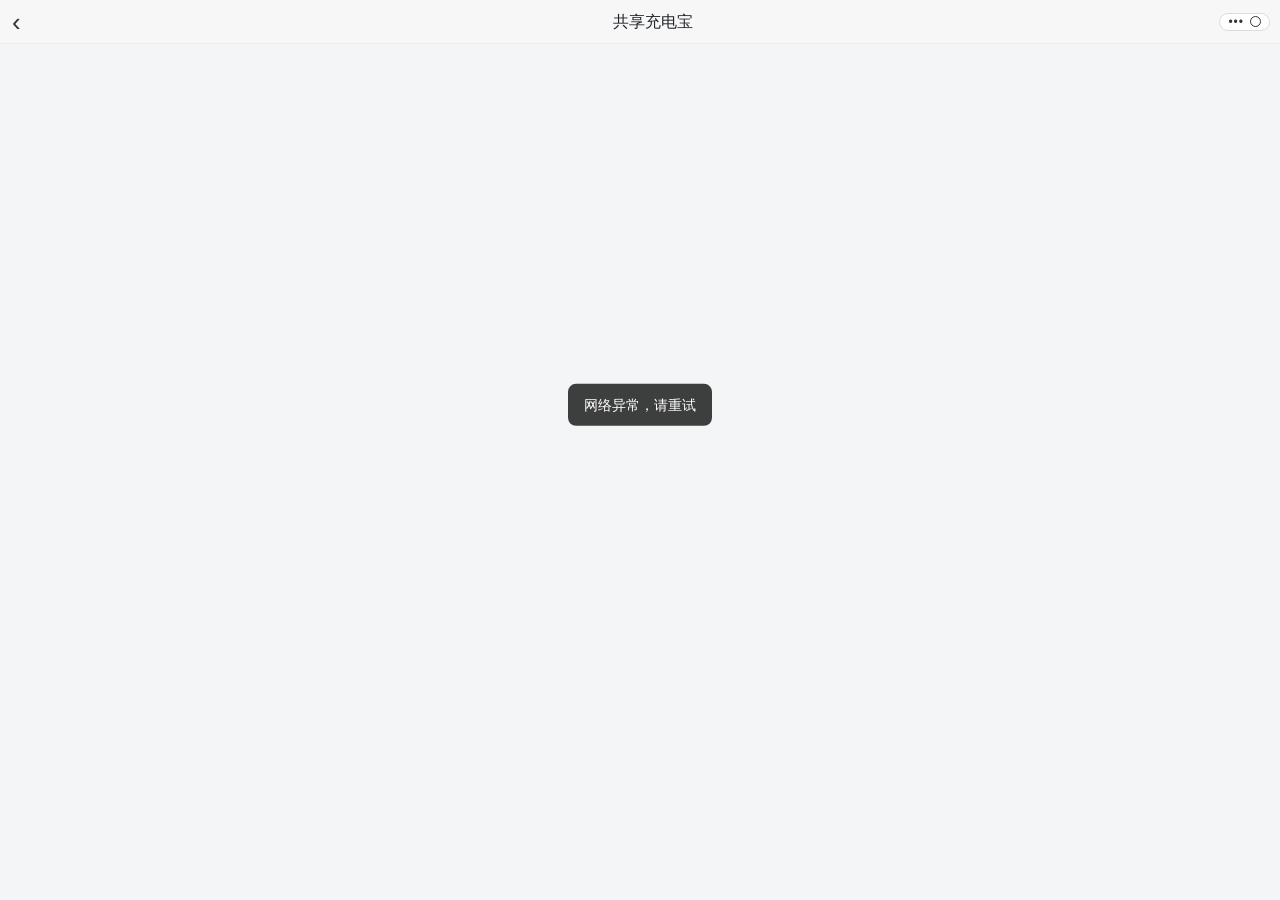
<file: index.html>
<!doctype html>
<html lang="zh-CN">
<head>
<meta charset="utf-8">
<meta name="viewport" content="width=device-width,initial-scale=1,maximum-scale=1,user-scalable=no,viewport-fit=cover">
<title>共享充电宝</title>
<link rel="stylesheet" href="assets/mobile.css?v=20261010a">
<script src="config.js"></script>
</head>
<body>

<div class="wx-nav">
  <span class="back">&#8249;</span>
  <span class="wx-title" id="brandTitle">共享充电宝</span>
  <span class="wx-caps"><i class="dots">&#8226;&#8226;&#8226;</i><i class="o"></i></span>
</div>

<main>

  <!-- ================= 租借界面 ================= -->
  <section id="view-rent" class="view hidden">
    <div class="hero">超级快充</div>

    <div class="battery-wrap">
      <div class="battery">
        <i class="cap"></i>
        <i class="body"><i class="fill"></i></i>
      </div>
    </div>

    <h1 class="slogan">省时省钱-快充快还</h1>

    <div class="pills">
      <span class="pill">快充 <b>30</b> 分钟内归还免费</span>
      <span class="pill">快充计费规则 <b id="pillFee">1</b> 元/小时</span>
    </div>

    <div class="notice">
      快充不足1小时按1小时计算,24小时内封顶<span id="cap24Txt">30</span>元;总封顶<span id="capTotal">98</span>元，
      押金<span id="depTxt">99</span>元，超过<span id="refHourTxt">12</span>小时押金不予退还，按时归还押金全额退回。
    </div>

    <div class="meta">
      <p>设备编号 <b id="deviceId">-</b></p>
      <p>所属门店：<span id="storeName">-</span></p>
    </div>

    <button class="btn-main" id="btnRent">免押金租借</button>

    <div class="pay-score"><i class="wx-icon">&#10003;</i> 微信支付分｜550及以上优享</div>

    <label class="agree">
      <input type="checkbox" id="agreeChk" checked>
      <span>勾选同意<u>《用户隐私协议》</u>与<u>《委托扣款授权书》</u></span>
    </label>
  </section>

  <!-- ================= 使用中界面 ================= -->
  <section id="view-using" class="view hidden">
    <div class="using-head">
      <div class="using-title">充电宝使用中</div>
      <div class="using-sub">用完请放回任意归还口，押金按规则退还</div>
    </div>

    <div class="chg">
      <div class="battery">
        <i class="cap"></i>
        <i class="body"><i class="fill"></i><i class="bolt">&#9889;</i></i>
      </div>
    </div>

    <div class="card">
      <div class="count-num" id="countdown">--:--:--</div>
      <div class="progress"><i id="progressBar"></i></div>
    </div>

    <div class="card">
      <div class="row"><span class="k">扫码订单号</span><span class="v mono" id="uOrderNo">-</span></div>
      <div class="row"><span class="k">使用开始时间</span><span class="v" id="uStart">-</span></div>
      <div class="row"><span class="k">已使用时长</span><span class="v" id="uUsed">-</span></div>
      <div class="row"><span class="k">预估费用</span><span class="v" id="uFee">-</span></div>
      <div class="row"><span class="k">押金</span><span class="v" id="uDeposit">-</span></div>
      <div class="row"><span class="k">设备编号</span><span class="v" id="uDevice">-</span></div>
      <div class="row"><span class="k">所属门店</span><span class="v" id="uStore">-</span></div>
    </div>

    <p class="tips">快充不足1小时按1小时计算，24小时内封顶30元；总封顶98元。超过<span id="refHourTxt2">12</span>小时未归还，押金<span id="depTxt2">99</span>元不予退还。</p>

    <button class="btn-main" id="btnReturn" disabled>如果归还请正确插入机器</button>
  </section>

</main>

<div id="payMask" class="mask hidden">
  <div class="pay" id="payPanel"></div>
</div>

<div id="toast"></div>

<script src="assets/mobile.js?v=20261010d"></script>
</body>
</html>
</file>
<file: assets/mobile.css>
:root{
  --green:#07c160;
  --green-dark:#06ad56;
  --ink:#1f2329;
  --gray:#8a9099;
  --line:#ebedf0;
  --bg:#f4f5f7;
}
*{box-sizing:border-box;-webkit-tap-highlight-color:transparent}
html,body{margin:0;padding:0}
body{
  font-family:-apple-system,BlinkMacSystemFont,"PingFang SC","Microsoft YaHei",sans-serif;
  background:var(--bg);color:var(--ink);
  font-size:15px;line-height:1.6;
}
.hidden{display:none !important}

/* ---------- 微信顶部导航 ---------- */
.wx-nav{
  position:sticky;top:0;z-index:20;background:#f7f7f7;
  display:flex;align-items:center;height:44px;padding:0 12px;
  border-bottom:1px solid rgba(0,0,0,.04);
}
.wx-nav .back{font-size:26px;color:#333;line-height:1;width:26px}
.wx-title{
  flex:1;text-align:center;font-size:16px;font-weight:500;
  white-space:nowrap;overflow:hidden;text-overflow:ellipsis;max-width:60%;
  margin:0 auto;
}
.wx-caps{
  position:absolute;right:10px;display:flex;align-items:center;gap:6px;
  border:1px solid #dcdcdc;border-radius:14px;padding:2px 8px;background:#fff;
}
.wx-caps .dots{font-style:normal;font-size:12px;letter-spacing:1px;color:#333;line-height:1}
.wx-caps .o{width:11px;height:11px;border:1.6px solid #333;border-radius:50%;display:block}

main{max-width:480px;margin:0 auto;padding:18px 16px 40px}

/* ---------- 租借界面（复刻扫码进入页面.png） ---------- */
.hero{
  text-align:center;color:var(--green);font-size:21px;font-weight:700;
  letter-spacing:2px;margin:10px 0 26px;
}
.battery-wrap{display:flex;justify-content:center;margin-bottom:30px}
.battery{position:relative;width:44px;height:92px}
.battery .cap{
  position:absolute;left:50%;top:-7px;transform:translateX(-50%);
  width:16px;height:6px;border-radius:3px 3px 0 0;background:#cfd4da;
}
.battery .body{
  position:absolute;inset:0;border:2.5px solid #cfd4da;border-radius:9px;
  background:#fff;display:flex;align-items:flex-end;padding:3px;
}
.battery .fill{
  width:100%;height:72%;border-radius:5px;
  background:linear-gradient(180deg,#39d96f,#0fb857);
}
.slogan{
  text-align:center;font-size:22px;font-weight:800;margin:0 0 14px;letter-spacing:.5px;
}
.pills{display:flex;gap:8px;justify-content:center;flex-wrap:wrap;margin-bottom:14px}
.pill{
  background:#eef0f2;border-radius:14px;padding:3px 12px;
  font-size:12.5px;color:#6b7178;
}
.pill b{color:var(--green);font-size:15px;font-weight:800;margin:0 1px}
.notice{
  background:#e9f9ef;border-radius:8px;padding:9px 12px;
  font-size:12.5px;color:#2b6b45;line-height:1.7;
}
.meta{margin-top:16px;font-size:12.5px;color:#6b7178}
.meta p{margin:3px 0}
.meta b{color:#3a3f45;font-weight:600}

.btn-main{
  display:block;width:100%;margin-top:16px;height:46px;border:0;border-radius:23px;
  background:var(--green);color:#fff;font-size:17px;font-weight:600;
}
.btn-main:active{background:var(--green-dark)}
.btn-main[disabled]{background:#9be3bb}

.pay-score{
  display:flex;align-items:center;justify-content:center;gap:5px;
  margin-top:12px;font-size:12.5px;color:#6b7178;
}
.pay-score .wx-icon{
  width:14px;height:14px;border-radius:50%;background:var(--green);color:#fff;
  font-size:9px;font-style:normal;display:flex;align-items:center;justify-content:center;
}
.agree{
  display:flex;align-items:flex-start;gap:6px;margin-top:16px;
  font-size:12px;color:#8a9099;line-height:1.7;
}
.agree input{margin:3px 0 0;width:14px;height:14px;accent-color:var(--green)}
.agree u{color:#576b95;text-decoration:none}

/* ---------- 使用中界面 ---------- */
.using-head{margin:6px 0 4px}
.using-title{font-size:21px;font-weight:800;color:var(--green);letter-spacing:1px}
.using-sub{font-size:12.5px;color:var(--gray)}
.chg{display:flex;justify-content:center;margin:22px 0}
.chg .battery .fill{animation:pulse 1.6s ease-in-out infinite}
@keyframes pulse{0%,100%{opacity:1}50%{opacity:.45}}
.bolt{
  position:absolute;left:50%;top:50%;transform:translate(-50%,-50%);
  color:#fff;font-size:22px;font-weight:800;z-index:2
}

.card{
  background:#fff;border-radius:12px;padding:14px 16px;margin-bottom:12px;
  box-shadow:0 1px 4px rgba(0,0,0,.04);
}
.count-label{font-size:13px;color:var(--gray)}
.count-num{
  font-size:34px;font-weight:800;letter-spacing:2px;color:var(--green);
  font-variant-numeric:tabular-nums;line-height:1.25;
}
.count-num.over{color:#fa5151;font-size:24px}
.progress{height:6px;border-radius:3px;background:#eef0f2;overflow:hidden;margin:8px 0 6px}
.progress i{display:block;height:100%;background:var(--green);width:0}
.progress i.over{background:#fa5151}
.count-note{font-size:12px;color:var(--gray)}
.count-note.over{color:#fa5151;font-weight:600}

.row{display:flex;justify-content:space-between;gap:12px;padding:7px 0;font-size:13.5px}
.row + .row{border-top:1px dashed var(--line)}
.row .k{color:var(--gray);flex:none}
.row .v{text-align:right;word-break:break-all;font-weight:500}
.row .v.mono{font-family:ui-monospace,Consolas,monospace;font-size:12.5px}

.tips{font-size:11.5px;color:#9aa0a6;margin:4px 0 0 2px;line-height:1.7}

/* ---------- 微信支付弹层 ---------- */
.mask{
  position:fixed;inset:0;background:rgba(0,0,0,.45);z-index:50;
  display:flex;align-items:center;justify-content:center;padding:24px;
}
.pay{
  width:100%;max-width:320px;background:#fff;border-radius:12px;overflow:hidden;
  animation:pop .18s ease-out;
}
@keyframes pop{from{transform:scale(.9);opacity:0}to{transform:scale(1);opacity:1}}
.pay-head{background:var(--green);color:#fff;text-align:center;padding:16px 0 14px}
.pay-head .amt{font-size:30px;font-weight:700}
.pay-head .sub{font-size:12px;opacity:.9}
.pay-body{padding:16px}
.pay-line{display:flex;justify-content:space-between;font-size:13px;padding:6px 0;color:#666}
.pay-line b{color:#222}
.pay-btn{
  width:100%;height:42px;border:0;border-radius:21px;background:var(--green);
  color:#fff;font-size:15.5px;font-weight:600;margin-top:12px;
}
.pay-cancel{width:100%;height:38px;border:0;background:transparent;color:#888;font-size:14px}
.spinner{
  width:34px;height:34px;border:3px solid #e3e3e3;border-top-color:var(--green);
  border-radius:50%;animation:spin .8s linear infinite;margin:6px auto;
}
@keyframes spin{to{transform:rotate(360deg)}}
.pay-center{text-align:center;padding:26px 0 18px;font-size:14px;color:#666}
.tick{
  width:56px;height:56px;border-radius:50%;background:var(--green);color:#fff;
  font-size:32px;line-height:56px;margin:0 auto 12px;
}

/* ---------- 顶部提示条 ---------- */
.banner{
  background:#fff7e6;color:#a15c00;font-size:12.5px;
  border-radius:8px;padding:8px 12px;margin-bottom:12px;
}

#toast{
  position:fixed;left:50%;top:45%;transform:translate(-50%,-50%);
  background:rgba(0,0,0,.75);color:#fff;padding:10px 16px;border-radius:8px;
  font-size:14px;z-index:99;max-width:80%;text-align:center;display:none;
}
</file>
